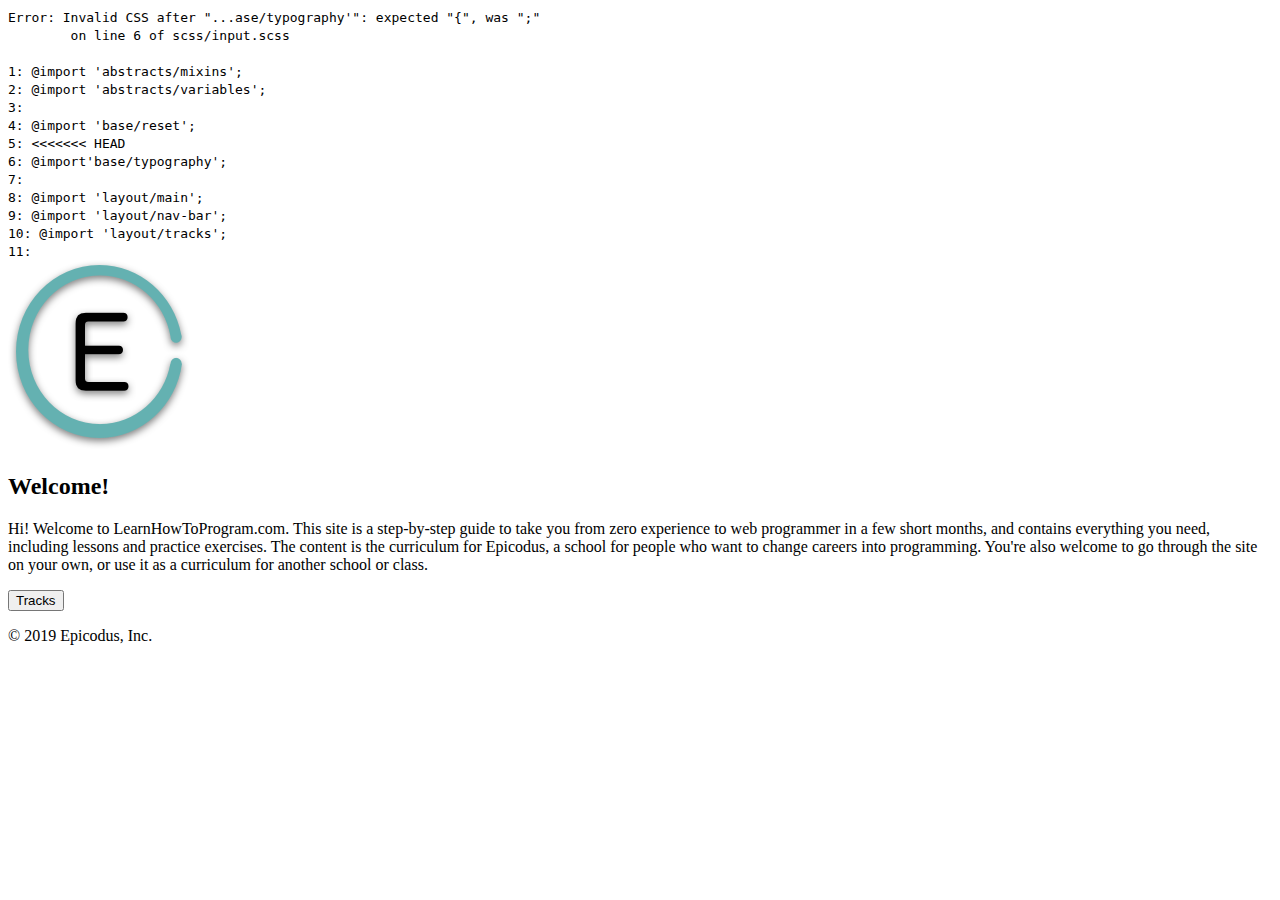
<file: index.html>
<!DOCTYPE html>
<html>
  <head>
    <meta charset="utf-8">
    <meta name="viewport" content="width=device-width, initial-scale=1.0">
    <link rel="stylesheet" href="css/output.css">
    <title>Index</title>
  </head>
  <body>
    <header>
    </header>
    <div class="container">
      <img src="img/small-logo.png" alt="Epicodus Logo">

      <div class="intro">
        <h2>Welcome!</h2>

        <p>Hi! Welcome to LearnHowToProgram.com. This site is a step-by-step guide to take you from zero experience to web programmer in a few short months, and contains everything you need, including lessons and practice exercises. The content is the curriculum for Epicodus, a school for people who want to change careers into programming. You're also welcome to go through the site on your own, or use it as a curriculum for another school or class.</p>
      </div>

      <button type="button" name="button">Tracks</button>

      <footer><p>© 2019 Epicodus, Inc.</p></footer>
    </div>
  </body>
</html>
</file>
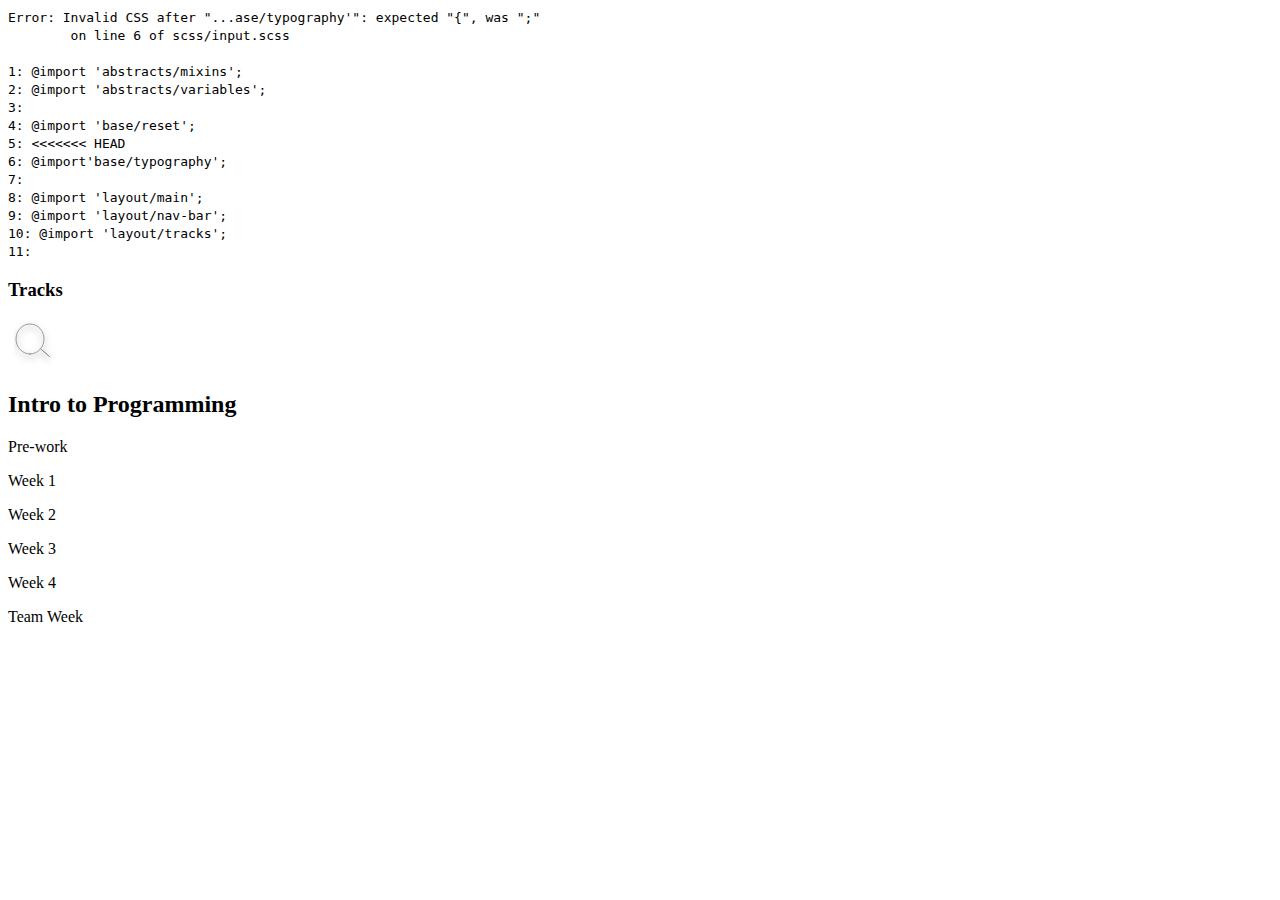
<file: html/course.html>
<!DOCTYPE html>
<html>
  <head>
    <meta charset="utf-8">
    <meta name="viewport" content="width=device-width, initial-scale=1.0">
    <link rel="stylesheet" href="../css/output.css">
    <title>Course</title>
  </head>
  <body>
    <nav>
      <h3>Tracks</h3>
      <img src="../img/search.svg" alt="search">
    </nav>

    <div class="container">
      <h2>Intro to Programming</h2>

      <div class="sections">
        <div class="section-item">
          <p>Pre-work</p>
        </div>
        <div class="section-item">
          <p>Week 1</p>
        </div>
        <div class="section-item">
          <p>Week 2</p>
        </div>
        <div class="section-item">
          <p>Week 3</p>
        </div>
        <div class="section-item">
          <p>Week 4</p>
        </div>
        <div class="section-item">
          <p>Team Week</p>
        </div>
      </div>

    </div>

  </body>
</html>
</file>
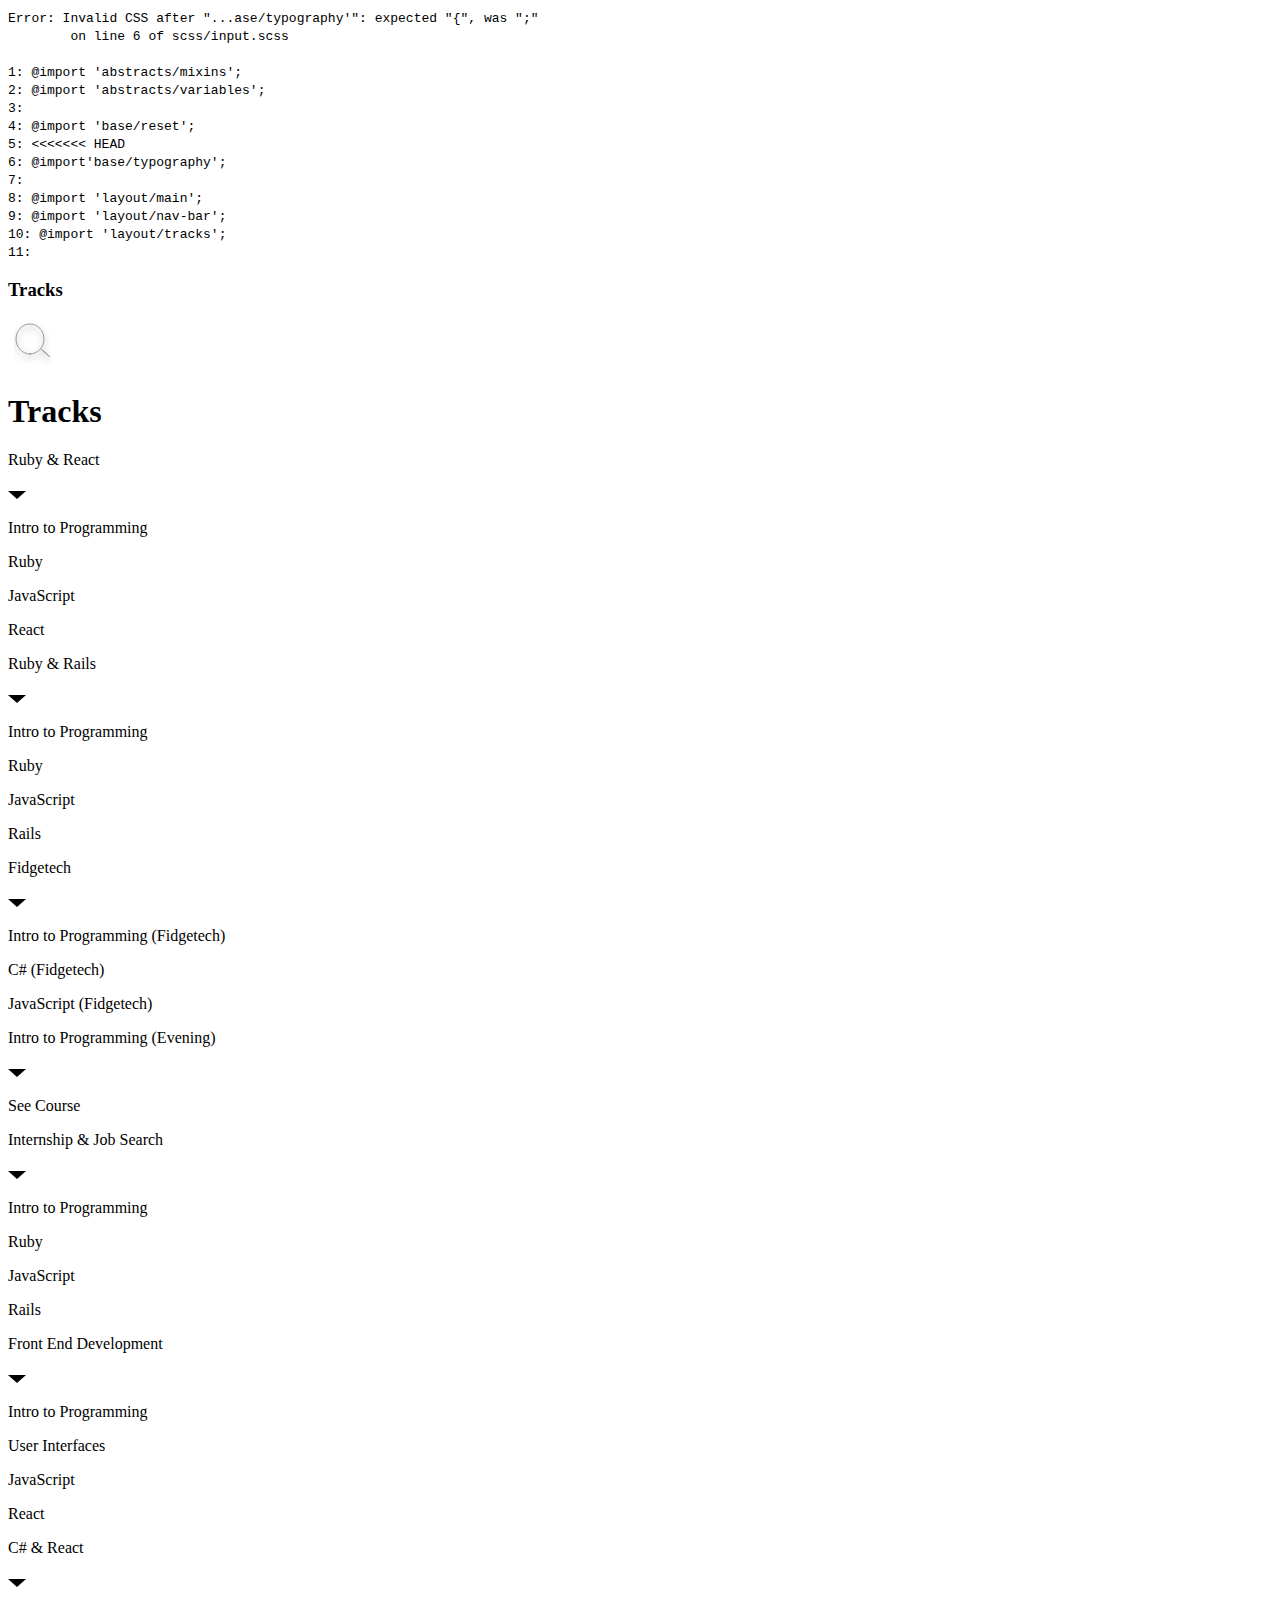
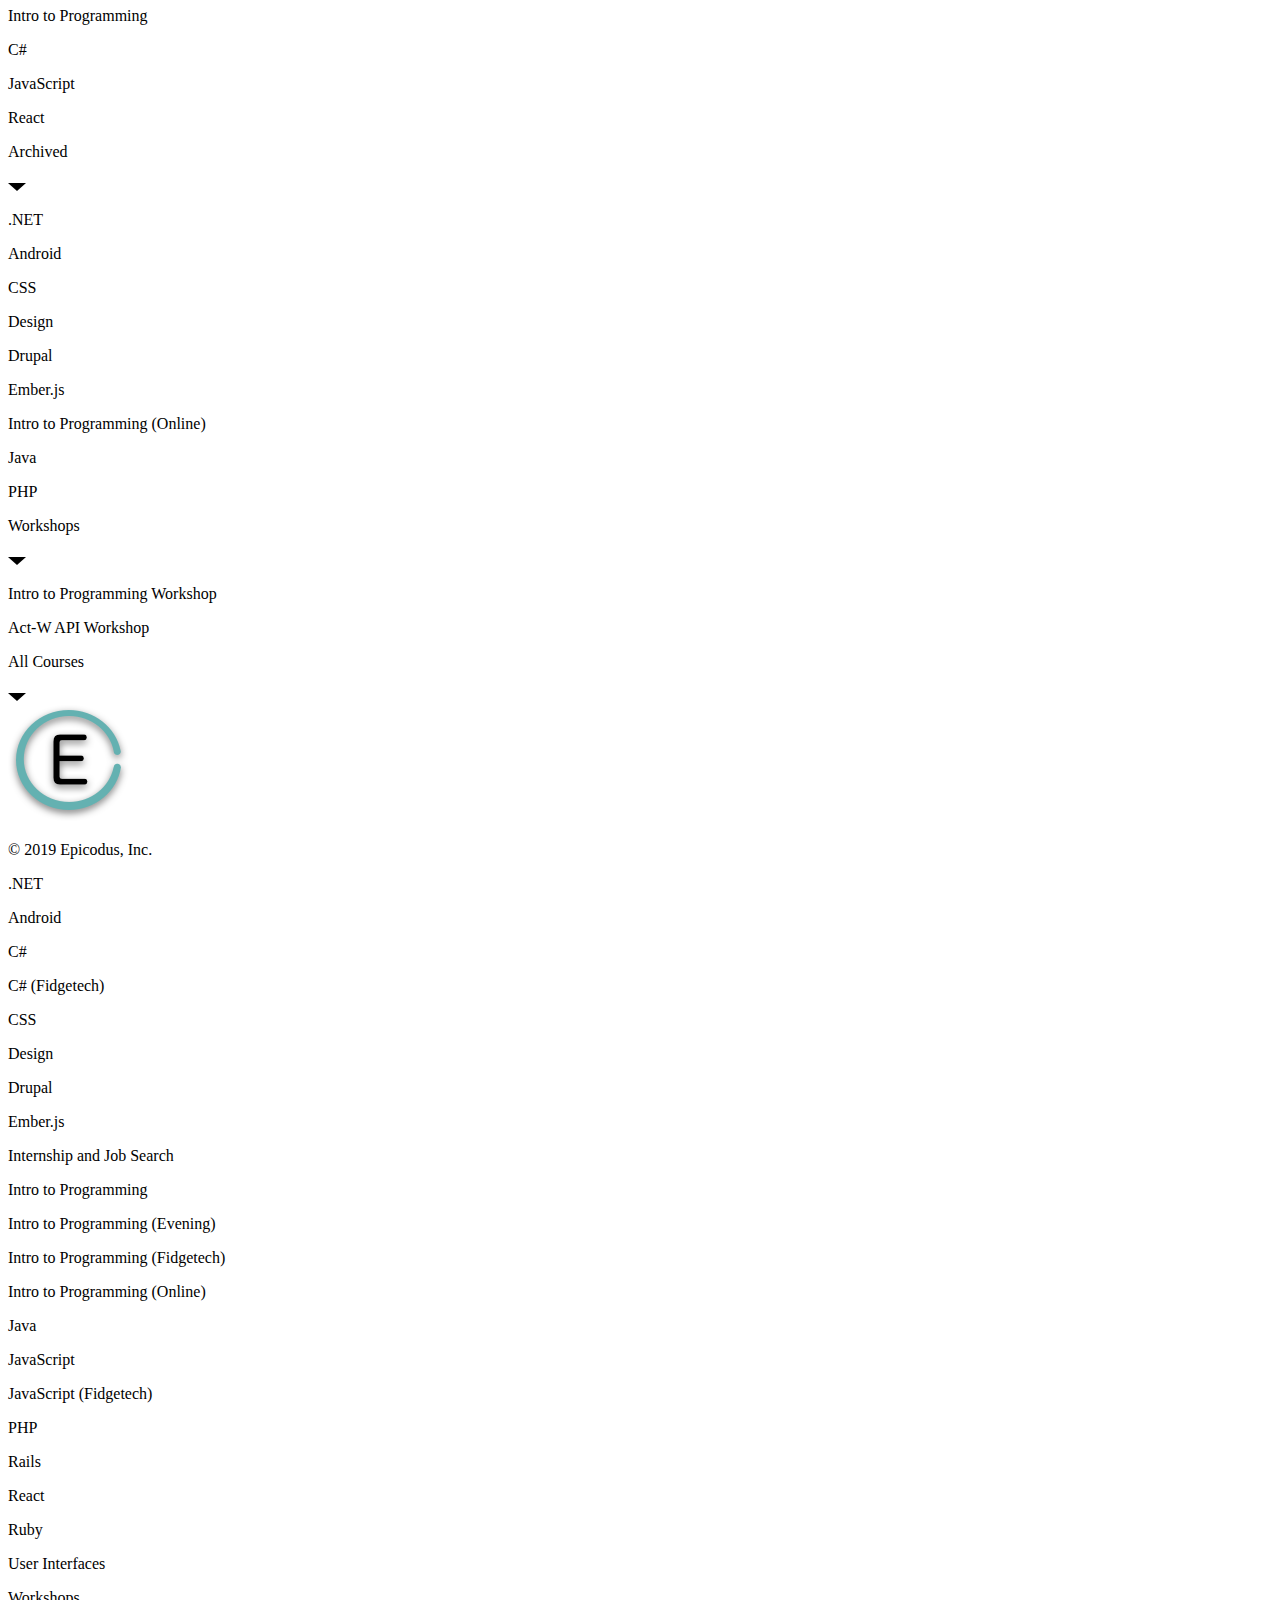
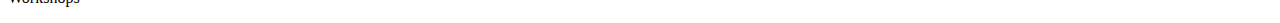
<file: html/tracks.html>
<!DOCTYPE html>
<html>
  <head>
    <meta charset="utf-8">
    <meta name="viewport" content="width=device-width, initial-scale=1.0">
    <script
      src="https://code.jquery.com/jquery-3.3.1.min.js"
      integrity="sha256-FgpCb/KJQlLNfOu91ta32o/NMZxltwRo8QtmkMRdAu8="
      crossorigin="anonymous"></script>
    <link rel="stylesheet" href="../css/output.css">
    <title></title>
  </head>
  <body>

      <nav>
        <h3>Tracks</h3>
        <img src="../img/search.svg" alt="search">
      </nav>

    <div class="container">
      <h1>Tracks</h1>
      <div class="tracks-list">
        <div class="ruby-react">
          <p>Ruby & React</p>
          <img src="../img/drop-down.png" alt="drop-down">
          <div class="tracks-open">
            <p>Intro to Programming</p>
            <p>Ruby</p>
            <p>JavaScript</p>
            <p>React</p>
          </div>
        </div>
        <div class="ruby-rails">
          <p>Ruby & Rails</p>
          <img src="../img/drop-down.png" alt="drop-down">
          <div class="tracks-open">
            <p>Intro to Programming</p>
            <p>Ruby</p>
            <p>JavaScript</p>
            <p>Rails</p>
          </div>
        </div>
        <div class="fidgetech">
          <p>Fidgetech</p>
          <img src="../img/drop-down.png" alt="drop-down">
          <div class="tracks-open">
            <p>Intro to Programming (Fidgetech)</p>
            <p>C# (Fidgetech)</p>
            <p>JavaScript (Fidgetech)</p>
          </div>
        </div>
        <div class="intro-evening">
          <p>Intro to Programming (Evening)</p>
          <img src="../img/drop-down.png" alt="drop-down">
          <div class="tracks-open">
            <p>See Course</p>
          </div>
        </div>
        <div class="intern-job">
          <p>Internship & Job Search</p>
          <img src="../img/drop-down.png" alt="drop-down">
          <div class="tracks-open">
            <p>Intro to Programming</p>
            <p>Ruby</p>
            <p>JavaScript</p>
            <p>Rails</p>
          </div>
        </div>
        <div class="front-end">
          <p>Front End Development</p>
          <img src="../img/drop-down.png" alt="drop-down">
          <div class="tracks-open">
            <p>Intro to Programming</p>
            <p>User Interfaces</p>
            <p>JavaScript</p>
            <p>React</p>
          </div>
        </div>
        <div class="c-react">
          <p>C# & React</p>
          <img src="../img/drop-down.png" alt="drop-down">
          <div class="tracks-open">
            <p>Intro to Programming</p>
            <p>C#</p>
            <p>JavaScript</p>
            <p>React</p>
          </div>
        </div>
        <div class="archived">
          <p>Archived</p>
          <img src="../img/drop-down.png" alt="drop-down">
          <div class="tracks-open">
            <p>.NET</p>
            <p>Android</p>
            <p>CSS</p>
            <p>Design</p>
            <p>Drupal</p>
            <p>Ember.js</p>
            <p>Intro to Programming (Online)</p>
            <p>Java</p>
            <p>PHP</p>
          </div>
        </div>
        <div class="workshops">
          <p>Workshops</p>
          <img src="../img/drop-down.png" alt="drop-down">
          <div class="tracks-open">
            <p>Intro to Programming Workshop</p>
            <p>Act-W API Workshop</p>
          </div>
        </div>
        <div class="all-courses">
          <p>All Courses</p>
          <img src="../img/drop-down.png" alt="drop-down">
        </div>
      </div>

      <footer>
        <img src="../img/mini-logo.png" alt="epicodus logo">
        <p>&copy; 2019 Epicodus, Inc.</p>
        <div class="tracks-open">
          <p>.NET</p>
          <p>Android</p>
          <p>C#</p>
          <p>C# (Fidgetech)</p>
          <p>CSS</p>
          <p>Design</p>
          <p>Drupal</p>
          <p>Ember.js</p>
          <p>Internship and Job Search</p>
          <p>Intro to Programming</p>
          <p>Intro to Programming (Evening)</p>
          <p>Intro to Programming (Fidgetech)</p>
          <p>Intro to Programming (Online)</p>
          <p>Java</p>
          <p>JavaScript</p>
          <p>JavaScript (Fidgetech)</p>
          <p>PHP</p>
          <p>Rails</p>
          <p>React</p>
          <p>Ruby</p>
          <p>User Interfaces</p>
          <p>Workshops</p>
        </div>
      </footer>

    </div>
  </body>
</html>
</file>
<file: css/output.css>
/*
Error: Invalid CSS after "...ase/typography'": expected "{", was ";"
        on line 6 of scss/input.scss

1: @import 'abstracts/mixins';
2: @import 'abstracts/variables';
3: 
4: @import 'base/reset';
5: <<<<<<< HEAD
6: @import'base/typography';
7: 
8: @import 'layout/main';
9: @import 'layout/nav-bar';
10: @import 'layout/tracks';
11: 

Backtrace:
scss/input.scss:6
/usr/local/lib/ruby/gems/2.5.0/gems/sass-3.7.2/lib/sass/scss/parser.rb:1308:in `expected'
/usr/local/lib/ruby/gems/2.5.0/gems/sass-3.7.2/lib/sass/scss/parser.rb:1238:in `expected'
/usr/local/lib/ruby/gems/2.5.0/gems/sass-3.7.2/lib/sass/scss/parser.rb:1233:in `tok!'
/usr/local/lib/ruby/gems/2.5.0/gems/sass-3.7.2/lib/sass/scss/parser.rb:688:in `block'
/usr/local/lib/ruby/gems/2.5.0/gems/sass-3.7.2/lib/sass/scss/parser.rb:681:in `ruleset'
/usr/local/lib/ruby/gems/2.5.0/gems/sass-3.7.2/lib/sass/scss/parser.rb:707:in `block_child'
/usr/local/lib/ruby/gems/2.5.0/gems/sass-3.7.2/lib/sass/scss/parser.rb:700:in `block_contents'
/usr/local/lib/ruby/gems/2.5.0/gems/sass-3.7.2/lib/sass/scss/parser.rb:137:in `stylesheet'
/usr/local/lib/ruby/gems/2.5.0/gems/sass-3.7.2/lib/sass/scss/parser.rb:41:in `parse'
/usr/local/lib/ruby/gems/2.5.0/gems/sass-3.7.2/lib/sass/engine.rb:414:in `_to_tree'
/usr/local/lib/ruby/gems/2.5.0/gems/sass-3.7.2/lib/sass/engine.rb:389:in `_render_with_sourcemap'
/usr/local/lib/ruby/gems/2.5.0/gems/sass-3.7.2/lib/sass/engine.rb:307:in `render_with_sourcemap'
/usr/local/lib/ruby/gems/2.5.0/gems/sass-3.7.2/lib/sass/plugin/compiler.rb:462:in `update_stylesheet'
/usr/local/lib/ruby/gems/2.5.0/gems/sass-3.7.2/lib/sass/plugin/compiler.rb:215:in `block in update_stylesheets'
/usr/local/lib/ruby/gems/2.5.0/gems/sass-3.7.2/lib/sass/plugin/compiler.rb:209:in `each'
/usr/local/lib/ruby/gems/2.5.0/gems/sass-3.7.2/lib/sass/plugin/compiler.rb:209:in `update_stylesheets'
/usr/local/lib/ruby/gems/2.5.0/gems/sass-3.7.2/lib/sass/plugin/compiler.rb:443:in `on_file_changed'
/usr/local/lib/ruby/gems/2.5.0/gems/sass-3.7.2/lib/sass/plugin/compiler.rb:320:in `block in watch'
/usr/local/lib/ruby/gems/2.5.0/gems/sass-listen-4.0.0/lib/sass-listen/event/config.rb:23:in `call'
/usr/local/lib/ruby/gems/2.5.0/gems/sass-listen-4.0.0/lib/sass-listen/event/processor.rb:115:in `_process_changes'
/usr/local/lib/ruby/gems/2.5.0/gems/sass-listen-4.0.0/lib/sass-listen/event/processor.rb:19:in `block in loop_for'
/usr/local/lib/ruby/gems/2.5.0/gems/sass-listen-4.0.0/lib/sass-listen/event/processor.rb:15:in `loop'
/usr/local/lib/ruby/gems/2.5.0/gems/sass-listen-4.0.0/lib/sass-listen/event/processor.rb:15:in `loop_for'
/usr/local/lib/ruby/gems/2.5.0/gems/sass-listen-4.0.0/lib/sass-listen/event/loop.rb:84:in `_wait_for_changes'
/usr/local/lib/ruby/gems/2.5.0/gems/sass-listen-4.0.0/lib/sass-listen/event/loop.rb:42:in `block in setup'
/usr/local/lib/ruby/gems/2.5.0/gems/sass-listen-4.0.0/lib/sass-listen/internals/thread_pool.rb:6:in `block in add'
*/
body:before {
  white-space: pre;
  font-family: monospace;
  content: "Error: Invalid CSS after \"...ase/typography'\": expected \"{\", was \";\"\A         on line 6 of scss/input.scss\A \A 1: @import 'abstracts/mixins';\A 2: @import 'abstracts/variables';\A 3: \A 4: @import 'base/reset';\A 5: <<<<<<< HEAD\A 6: @import'base/typography';\A 7: \A 8: @import 'layout/main';\A 9: @import 'layout/nav-bar';\A 10: @import 'layout/tracks';\A 11: "; }
</file>
